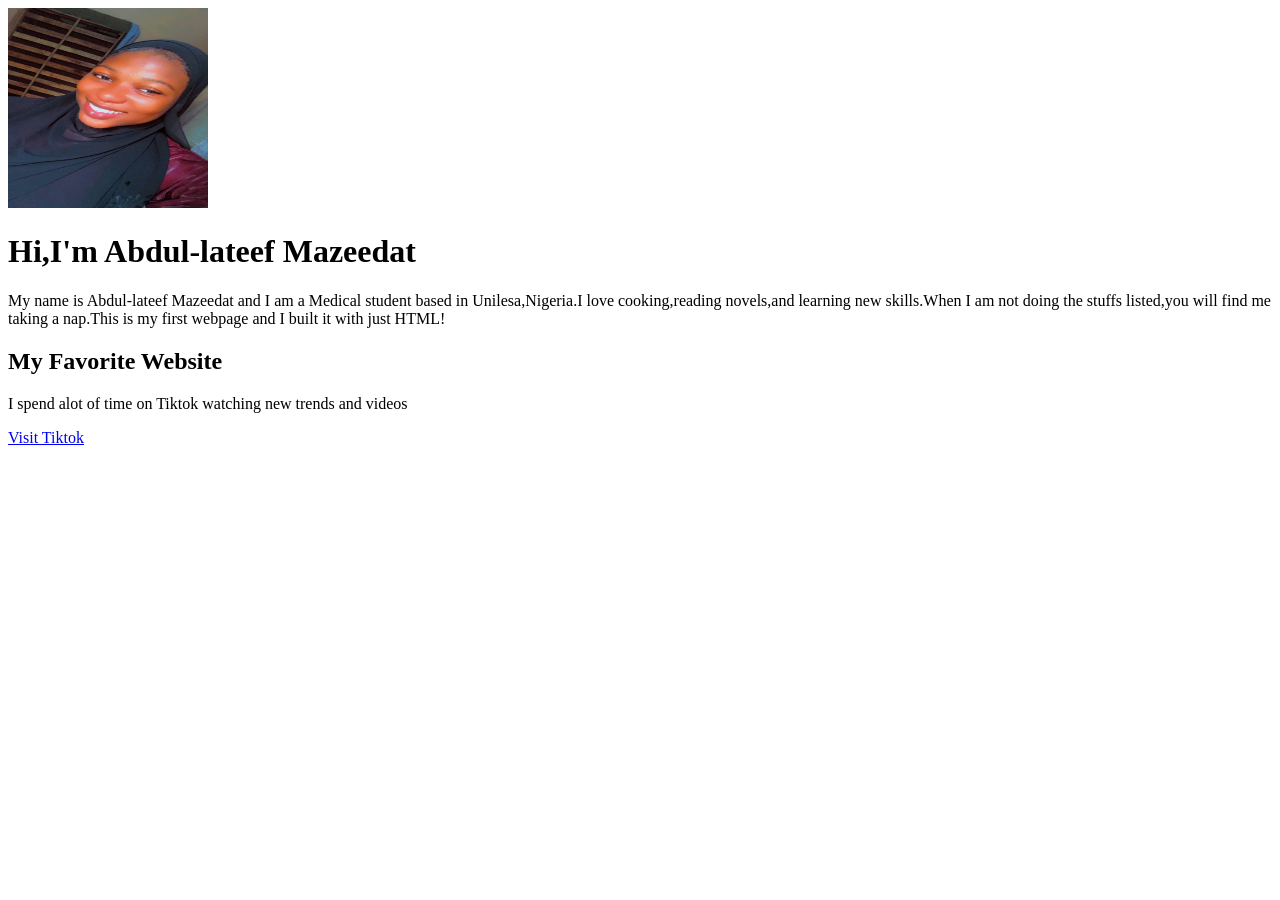
<file: assignment.html>
<!DOCTYPE html>
<html lang="en">
    <head></head>
    <meta charset="UTF-8" />
    <img src="IMG-20240313-WA0063.jpg" alt="Mazeedat" width="200" height="200"/>
    <body>
        <h1>Hi,I'm Abdul-lateef Mazeedat</h1>
        <p>My name is Abdul-lateef Mazeedat and I am a Medical student based in Unilesa,Nigeria.I love cooking,reading novels,and learning new skills.When I am not doing the stuffs listed,you will find me taking a nap.This is my first webpage and I built it with just HTML! </p>
        <h2>My Favorite Website</h2>
        <p>I spend alot of time on Tiktok watching new trends and videos</p>
        <a href="https:www.tiktok.com/@zeeda20?_r=1&_t=ZS-96PE16oBs"target="blank">Visit Tiktok</a>
        
    </body>

</html>
</file>
